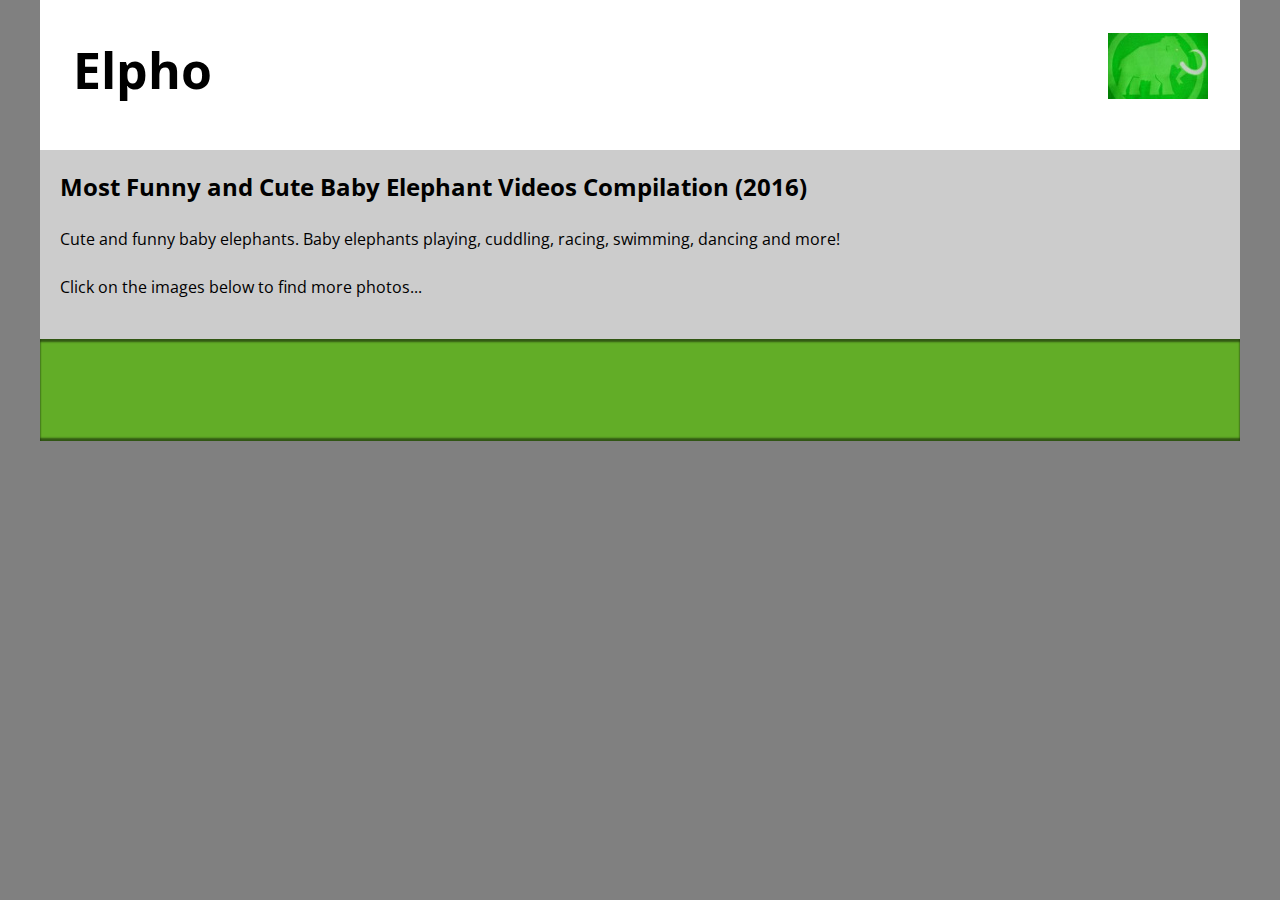
<file: cvicenia/3-c/obrazky/zdroje/index.html>
<!DOCTYPE html>
<html>
  <head>
    <meta charset="utf-8">
    <meta name="viewport" content="width=device-width">
    <title>Elpho - page about elephants</title>
    <link href="https://fonts.googleapis.com/css?family=Open+Sans:400,700" rel="stylesheet">
    <link href="responsive-images-basic.css" rel="stylesheet">
  </head>
  <body>
    <header>
      <h1>Elpho</h1>
      <img src="elephants_logo-100.jpg" alt="Elephants logo">
    </header>

    <main>
      <article>
        <!-- insert video from youtube here -->
        <h2>Most Funny and Cute Baby Elephant Videos Compilation (2016)</h2>

        <p>Cute and funny baby elephants. Baby elephants playing, cuddling, racing, swimming, dancing and more!</p>

        <p>Click on the images below to find more photos...</p>
      </article>

      <div class="further-info">
        <!-- insert images with srcsets and sizes -->
        <a href="https://free-images.com/display/elephant_bath_elephant_266794.html">
          <img>
        </a>
        <a href="https://free-images.com/display/elephant_baby_safari_elephants.html">
          <img>
        </a>
        <a href="https://free-images.com/display/elephants_baby_elephant_wildlife.html">
          <img>
        </a>
        <a href="https://free-images.com/display/elephant_african_bush_elephant_9.html">
          <img>
        </a>
        <div class="clearfix"></div>
      </div>

      <div class="main-elephant">
        <!-- insert picture element -->
      </div>

    </main>
  </body>
</html>
</file>
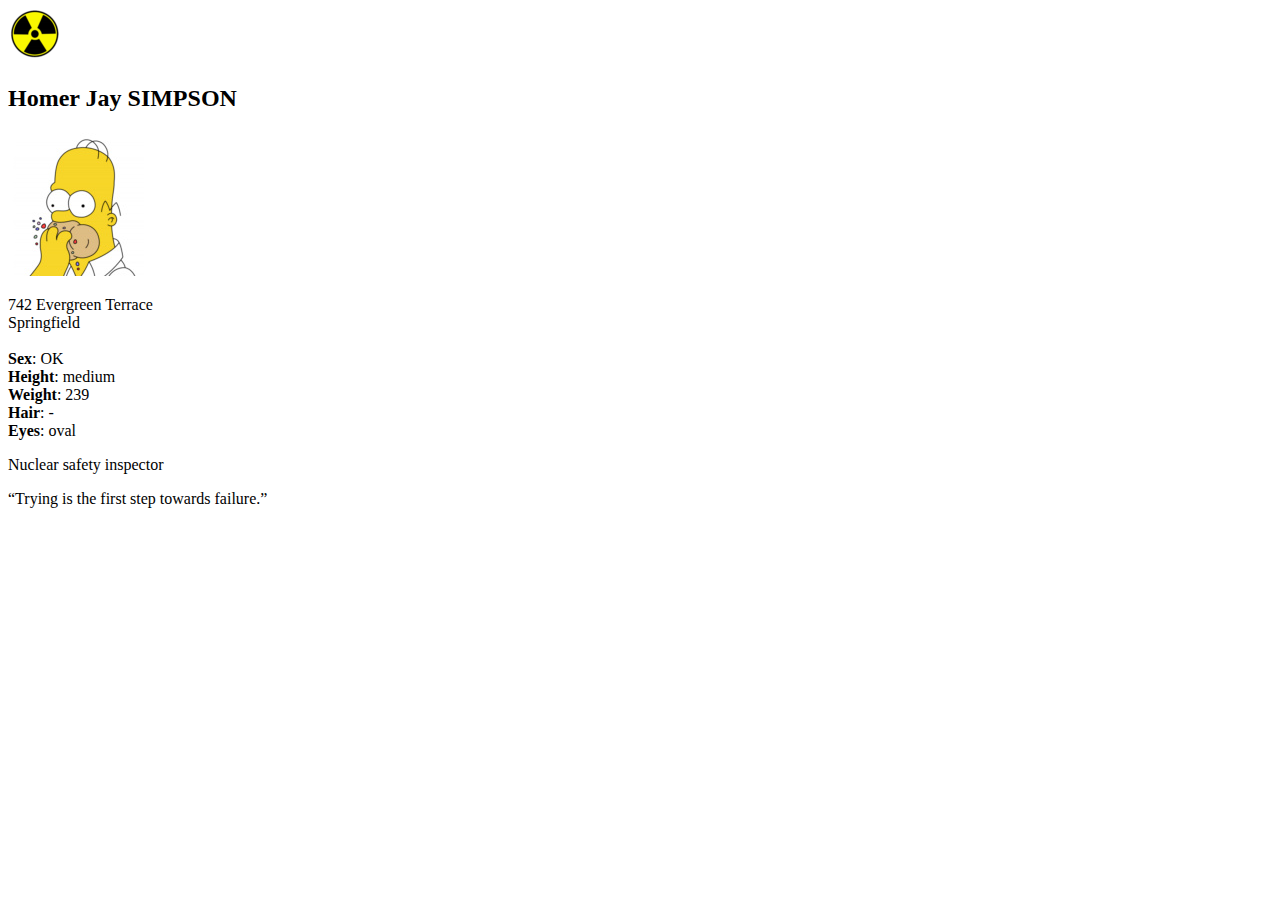
<file: cvicenia/4-c/zdroje/id-card.html>
<!DOCTYPE html>
<html>
  <head>
    <meta charset="utf-8">
    <title>Homer Simpson - ID card</title>
    <!--<link href="id-card-styles.css" rel="stylesheet">-->
  </head>
  <body>

  <section class="card">
    <header>
      <img src="nuclear-power-logo.png" alt="Nuclear power logo">
      <h2>Homer Jay SIMPSON</h2>
    </header>
    <article>
      <!-- image source: http://www.simpsoncrazy.com/pictures/homer -->
      <img src="homer.jpg" alt="Homer Simpson's profile image">
      <p>
        742 Evergreen Terrace<br>
        Springfield<br><br>
        <strong>Sex</strong>: OK<br>
        <strong>Height</strong>: medium<br>
        <strong>Weight</strong>: 239<br>
        <strong>Hair</strong>: -<br>
        <strong>Eyes</strong>: oval<br>
      </p>
    </article>
    <footer>
      <p>Nuclear safety inspector</p>
      <q>Trying is the first step towards failure.</q>
    </footer>
  </section>

  </body>
</html>
</file>
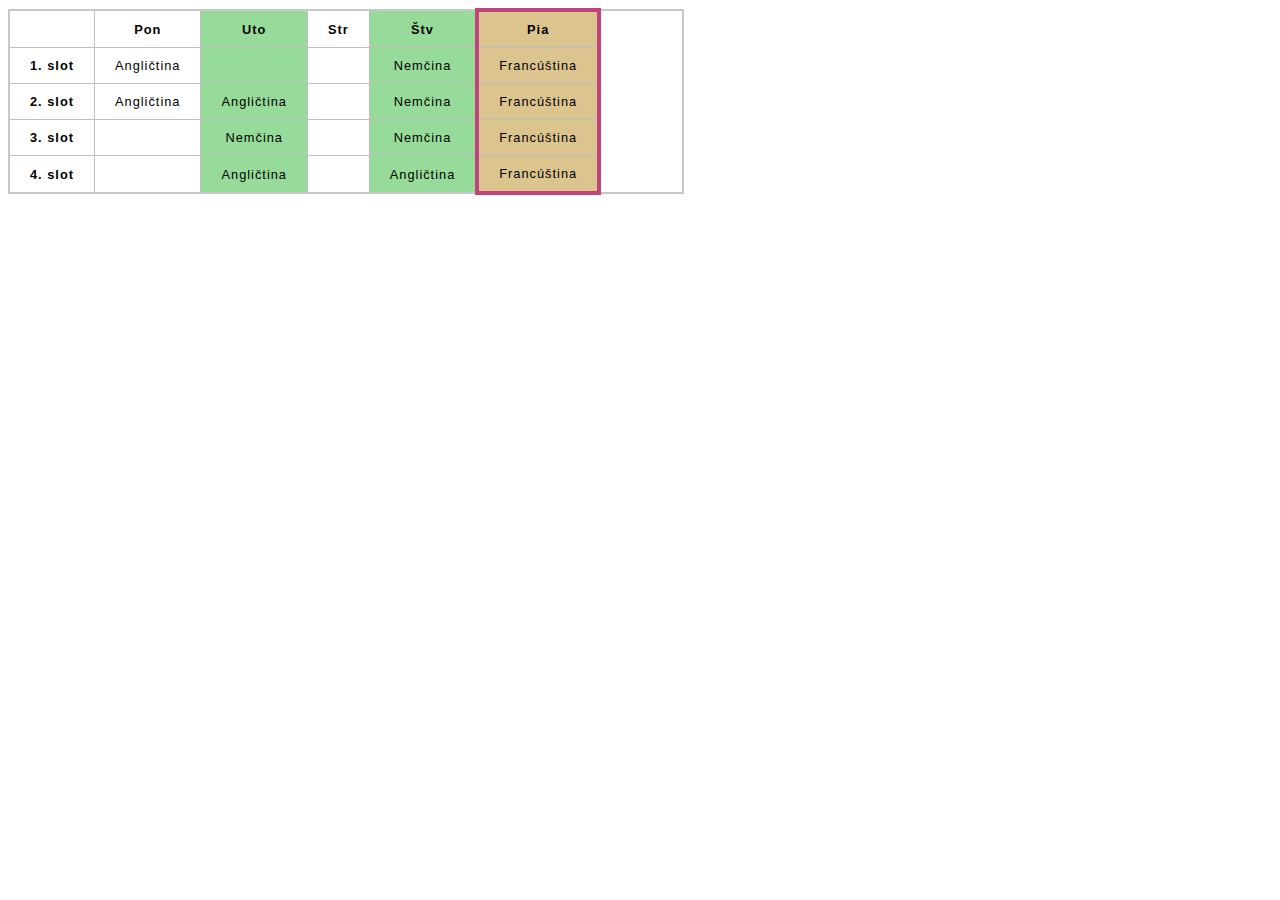
<file: cvicenia/3-c/tabulky/zdroje/tabulky-ukazka-5.html>
<!DOCTYPE html>
<html>
  <head>
    <meta charset="utf-8">
    <title>Tabuľky - Ukážka 5</title>
	<style>
	html {
		font-family: sans-serif;
	}
	table {
		border-collapse: collapse;
		border: 2px solid rgb(200,200,200);
		letter-spacing: 1px;
		font-size: 0.8rem;
	}
	td, th {
		border: 1px solid rgb(190,190,190);
		padding: 10px 20px;
	}
	td {
		text-align: center;
	}
	caption {
		padding: 10px;
	}
	</style>
  </head>
  <body>
	<table>
      <colgroup>
        <col span="2">
        <col style="background-color:#97DB9A;">
        <col style="width:42px;">
        <col style="background-color:#97DB9A;">
        <col style="background-color:#DCC48E; border:4px solid #C1437A;">
        <col span="2" style="width:42px;">
      </colgroup>
      <tr>
        <td>&nbsp;</td>
        <th>Pon</th>
        <th>Uto</th>
        <th>Str</th>
        <th>Štv</th>
        <th>Pia</th>
      </tr>
      <tr>
        <th>1. slot</th>
        <td>Angličtina</td>
        <td>&nbsp;</td>
        <td>&nbsp;</td>
        <td>Nemčina</td>
        <td>Francúština</td>
      </tr>
      <tr>
        <th>2. slot</th>
        <td>Angličtina</td>
        <td>Angličtina</td>
        <td>&nbsp;</td>
        <td>Nemčina</td>
        <td>Francúština</td>
      </tr>
      <tr>
        <th>3. slot</th>
        <td>&nbsp;</td>
        <td>Nemčina</td>
        <td>&nbsp;</td>
        <td>Nemčina</td>
        <td>Francúština</td>
      </tr>
      <tr>
        <th>4. slot</th>
        <td>&nbsp;</td>
        <td>Angličtina</td>
        <td>&nbsp;</td>
        <td>Angličtina</td>
        <td>Francúština</td>
      </tr>
    </table>


  </body>
</html>
</file>
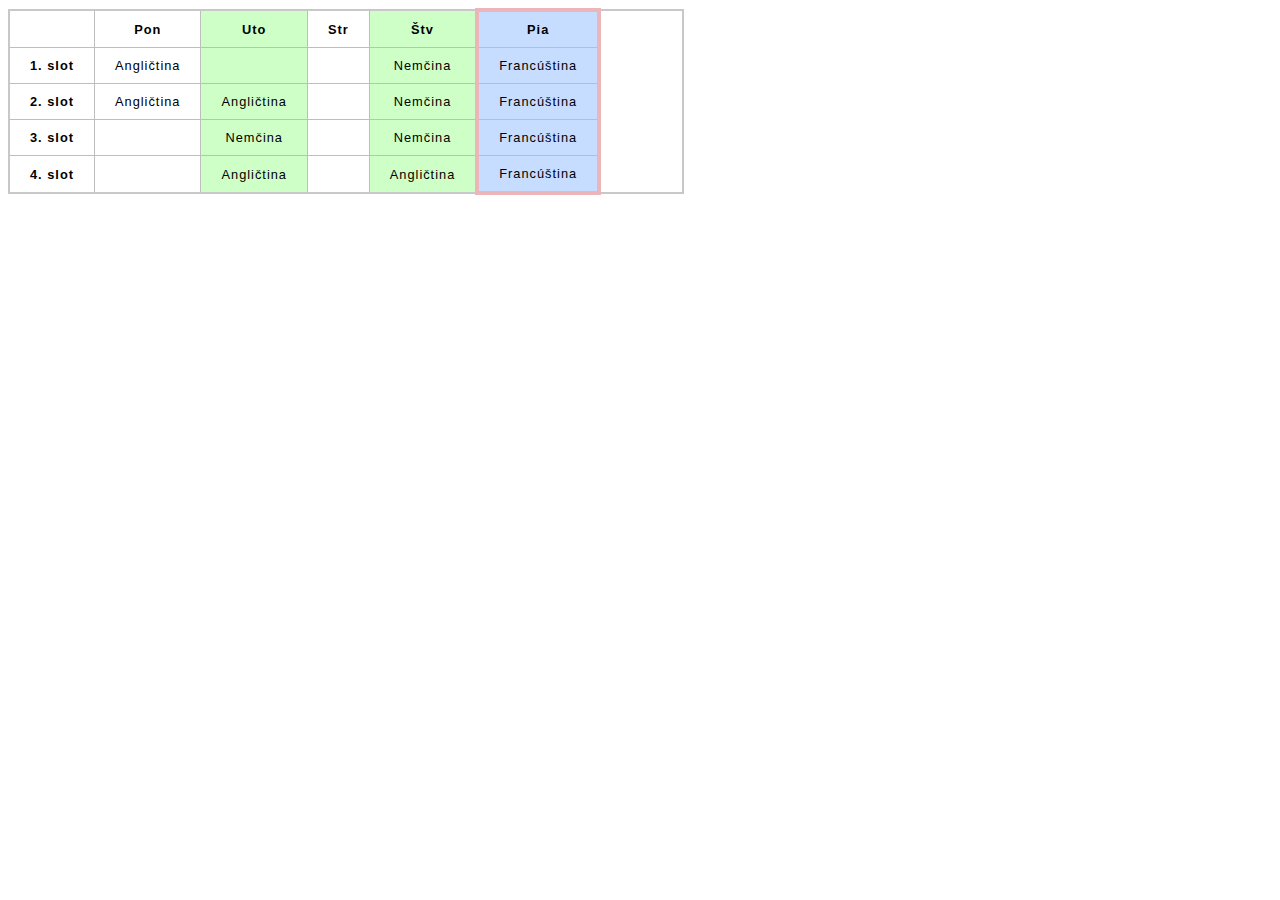
<file: cvicenia/3-c/tabulky/zdroje/tabulky-ukazka-5a.html>
<!DOCTYPE html>
<html>
  <head>
    <meta charset="utf-8">
    <title>Tabuľky - Ukážka 5</title>
	<style>
	html {
		font-family: sans-serif;
	}
	table {
		border-collapse: collapse;
		border: 2px solid rgb(200,200,200);
		letter-spacing: 1px;
		font-size: 0.8rem;
	}
	td, th {
		border: 1px solid rgb(190,190,190);
		padding: 10px 20px;
	}
	td {
		text-align: center;
	}
	caption {
		padding: 10px;
	}
	</style>
  </head>
  <body>
	<table>
      <colgroup>
        <col span="2">
        <col style="background-color:rgb(206,255,199);">
        <col style="width:42px;">
        <col style="background-color:rgb(206,255,199);">
        <col style="background-color:rgb(198,221,255); border:4px solid rgb(236,181,186);">
        <col span="2" style="width:42px;">
      </colgroup>
      <tr>
        <td>&nbsp;</td>
        <th>Pon</th>
        <th>Uto</th>
        <th>Str</th>
        <th>Štv</th>
        <th>Pia</th>
      </tr>
      <tr>
        <th>1. slot</th>
        <td>Angličtina</td>
        <td>&nbsp;</td>
        <td>&nbsp;</td>
        <td>Nemčina</td>
        <td>Francúština</td>
      </tr>
      <tr>
        <th>2. slot</th>
        <td>Angličtina</td>
        <td>Angličtina</td>
        <td>&nbsp;</td>
        <td>Nemčina</td>
        <td>Francúština</td>
      </tr>
      <tr>
        <th>3. slot</th>
        <td>&nbsp;</td>
        <td>Nemčina</td>
        <td>&nbsp;</td>
        <td>Nemčina</td>
        <td>Francúština</td>
      </tr>
      <tr>
        <th>4. slot</th>
        <td>&nbsp;</td>
        <td>Angličtina</td>
        <td>&nbsp;</td>
        <td>Angličtina</td>
        <td>Francúština</td>
      </tr>
    </table>


  </body>
</html>
</file>
<file: cvicenia/3-c/obrazky/zdroje/responsive-images-basic.css>
/* Header and body setup */

  html {
	font-family: 'Open Sans', sans-serif;
	background-color: gray;
  }

  body {
	width: 100%;
	max-width: 1200px;
	min-width: 360px;
	margin: 0 auto;
	background-color: white;
	position: relative;
  }

  /* Header styling */

  header {
	height: 150px;
  }

  header img {
	width: 100px;
	position: absolute;
	right: 32.5px;
	top: 32.5px;
  }

  h1 {
	font-size: 50px;
	line-height: 140px;
	margin: 0 0 0 32.5px;
  }

  /* Main section and video styling */

  main {
	background: #ccc;
  }

  article {
	padding: 20px;
  }

  h2 {
	margin-top: 0;
  }

  p {
	line-height: 2;
  }

  iframe {
	float: left;
	margin: 0 20px 20px 0;
	max-width: 100%;
  }

  /* further info links */

  .further-info {
	clear: left;
	padding: 40px 0;
	background: rgb(98,173,39);
	box-shadow: inset 0 3px 2px rgba(0,0,0,0.5),
				inset 0 -3px 2px rgba(0,0,0,0.5);
  }

  .further-info a {
	width: 25%;
	display: block;
	float: left;
  }

  .further-info img {
	max-width: 100%;
  }

  .clearfix {
	clear: both;
  }

  /* Main elephant image */

  .main-elephant img {
	display: block;
	max-width: 100%;
  }
</file>
<file: cvicenia/4-c/zdroje/id-card-styles.css>
/* vseobecne styly */

body {
  margin: 0;
}

html {
  font-family: 'Helvetica neue', Arial, 'sans serif';
  font-size: 10px;
  background-color: #ccc;
}

/* karta - selektory, ktore treba spojit s predpripravenymi deklaracnymi blokmi */

.card img
.card footer
.card header
.card
.card h2, .card p

/* predpripravene deklaracne bloky, treba spojit so spravnymi selektormi */

{
  width: 35em;
  height: 22em;
  margin: 5em auto;
  background-color: rgb(158,194,225);
  border: .2em solid rgb(98, 121, 140);
  border-radius: 1.5em;
}

{
  background-image: linear-gradient(to bottom,rgba(0,0,0,0.1), rgba(0,0,0,0));
  border-radius: 1.5em 1.5em 0 0;
}

{
  background-image: linear-gradient(to bottom,rgba(0,0,0,0), rgba(0,0,0,0.1));
  border-radius: 0 0 1.5em 1.5em;
}

{
  max-height: 100%;
  float: right;
}

{
  margin: 0;
}

/* dalsie pravidla treba doplnit tak, aby ste docielili rovnaky vizual s predlohou */
</file>
